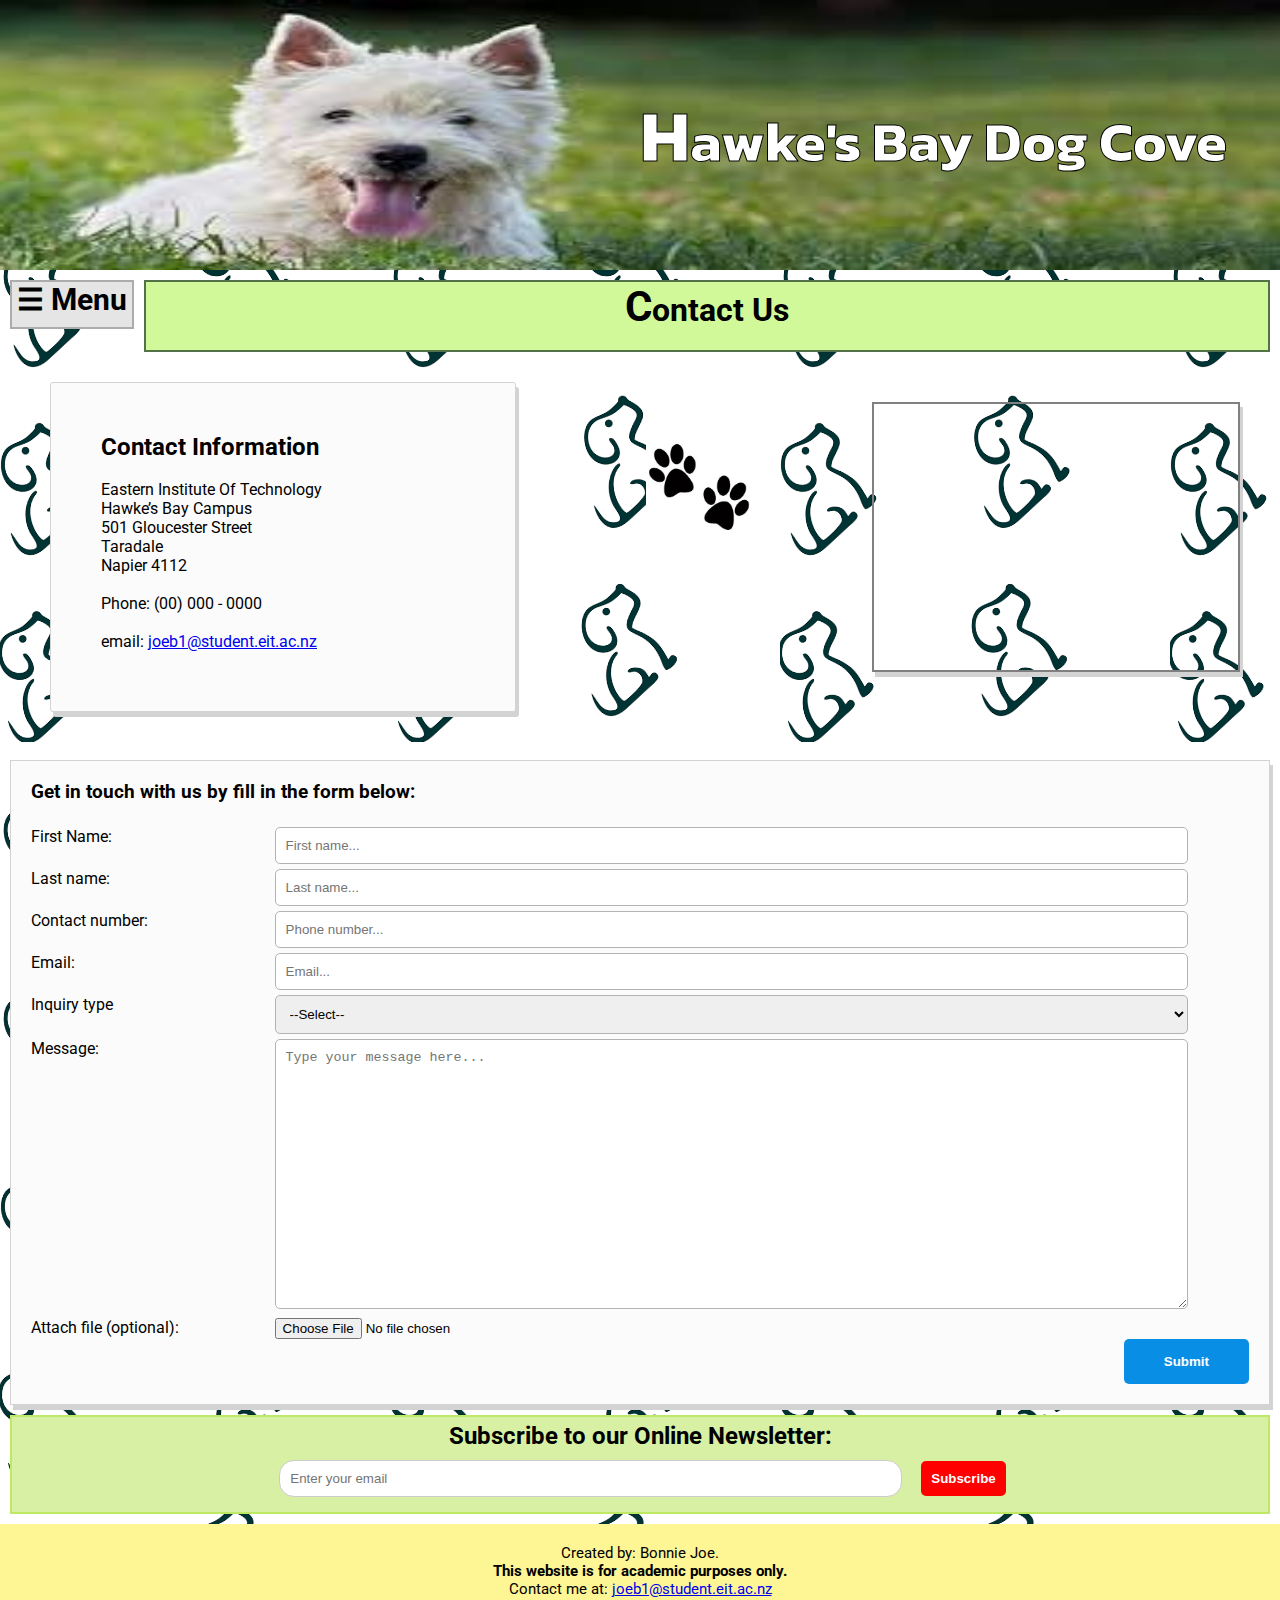
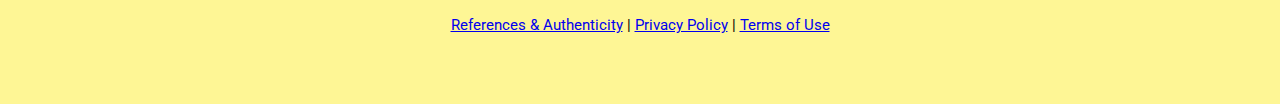
<file: ContactUs.html>
<!Doctype html>
<html>
<!------------------------------HEAD------------------------------------------------>
<head>
	<meta charset="UTF-8">
	<meta name="viewport" content="width=device-width, initial-scale=1.0">
	<title>Contact Us Page</title>
	<link rel="stylesheet" type="text/css" href="css/style.css">
	<link rel="preconnect" href="https://fonts.googleapis.com">
	<link rel="preconnect" href="https://fonts.gstatic.com" crossorigin>
	<link href="https://fonts.googleapis.com/css2?family=Roboto&display=swap" rel="stylesheet">
	<link href="https://fonts.googleapis.com/css2?family=Kanit&family=Roboto&display=swap" rel="stylesheet">
	
</head>
<!------------------------------BODY------------------------------------------------>
<body>
	<!--Header Section-->
	<header>
		<div>
			<h1 class="brand" >Hawke's Bay Dog Cove</h1>
		</div>
	</header>
	
	<!--Navigation Menu Section-->
	<nav>
		<div id="nav" class="overlay">
			<a href="javascript:void(0)" class="close-btn" onclick="closeNav()">&times;</a>
			<div class="overlay-content">
				<ul>
					<li><a href="index.html">Home</a></li>
					<li><a href="News&Events.html">News & Events</a></li>
					<li><a href="LocalSales.html">Sales</a></li>
					<li><a href="Forums.html">Forums</a></li>
					<li><a href="PhotoGallery.html">Photo Gallery</a></li>
					<li><a href="ContactUs.html">Contact Us</a></li>
				</ul>
			</div>
		</div>
	</nav>
	
	<!--Main Section-->
	<main>
		<div>
			<div>
				<span class="menu" onclick="openNav()">&#9776; Menu</span>
			</div>
			<div class="title">
				<h1>Contact Us</h1>
			</div>
		</div>
		<section> <!-- First section: contact information-->
		<div class="contact-container">
			<div class="contact-1">
				<h2>Contact Information</h2>
				<br>
				<p>Eastern Institute Of Technology</p>
				<p>Hawke’s Bay Campus</p>
				<p>501 Gloucester Street</p>
				<p>Taradale</p>
				<p>Napier	4112</p>
				<br>
				<p>Phone: (00) 000 - 0000</p>
				<br>
				<p>email: <a href="mailto:joeb1@student.eit.ac.nz">joeb1@student.eit.ac.nz</a></p>
			</div>
			<div>
				<img src="images/image7.jpg" alt="pawprint image" id="paw-image">
			</div>
		<!--Google map divison-->
			<div class="map">
				<iframe src="https://www.google.com/maps/embed?pb=!1m18!1m12!1m3!1d3076.6086490480034!2d176.83866201492052!3d-39.545881642887906!2m3!1f0!2f0!3f0!3m2!1i1024!2i768!4f13.1!3m3!1m2!1s0x6d69b471d13aadf9%3A0xe8d151884999b74f!2sEIT%20Hawkes%20Bay!5e0!3m2!1sen!2snz!4v1628654761858!5m2!1sen!2snz" 
				width="100%" height="250" style="border:0;"allowfullscreen="" loading="lazy">
				</iframe>
			</div>
		</section>	
		<br>
		<br>
		<section> <!--Second section: fill in form -->
		<div class="fill-in-container">
			<h3>Get in touch with us by fill in the form below:</h3>
			<br>
			<form>
				<div class="row">
					<div class="fill-col-1">
						<label for="fName">First Name:</label>
					</div>
				<div class="fill-col-2">
					<input type="text" name="firstName" id="name" placeholder="First name...">
				</div>
				</div>
				<div class="row">
					<div class="fill-col-1">
						<label for="lName">Last name:</label>
					</div>
				<div class="fill-col-2">
					<input type="text" id="lName" name="lastName" placeholder="Last name...">
				</div>
				</div>
				<div class="row">
					<div class="fill-col-1">
						<label for="phone">Contact number:</label>
					</div>
				<div class="fill-col-2">
					<input type="tel" id="phone" name="phoneNumber" placeholder="Phone number...">
				</div>
				</div>
				<div class="row">
					<div class="fill-col-1">
						<label for="email">Email:</label>
					</div>
				<div class="fill-col-2">
					<input type="email" id="email" name="email" placeholder="Email...">
				</div>
				</div>
				<div class="row">
					<div class="fill-col-1">
						<label for="inquiryType">Inquiry type</label>
					</div>
				<div class="fill-col-2">
					<select id="inquiryType" name="inquiryType">
						<option value="select">--Select--</option>
						<option value="sales/products">Sales/Products</option>
						<option value="forums">Forums</option>
						<option value="images">Images & Copyright</option>
						<option value="business">Business Inquiry</option>
						<option value="report">Report User/Post</option>
						<option value="other">Other...</option>
					</select>
				</div>
				<div class="row">
					<div class="fill-col-1">
						<label for="message">Message:</label>
					</div>
				<div class="fill-col-2">
					<textarea type="text" id="message" name="message" placeholder="Type your message here..."></textarea>
				</div>
				</div>
				<div class="row">
					<div class="fill-col-1">
						<label for="file">Attach file (optional):</label>
					</div>
					<div class="fill-col-2">
						<input type="file" id="file" name="filename">
					</div>
				</div>
				<div class="row">
					<input type="submit" value="Submit" onclick="submitForm()">
				</div>
			</form>
		</section>
	
	
		<section class="green-box">
		<div class="sub-entry"><h2>Subscribe to our Online Newsletter:</h2>
		<form>
			<input type="email" id="email" name="email" placeholder="Enter your email" class="subscription-box">
			<input type="submit" value="Subscribe" id="subscribe" onclick="subscribeMessage()">
		</form>
		</div>
		</section>
	</main>
	
	
	<!--Footer Section-->
	<footer>
		<div>
		Created by: Bonnie Joe.<br>
		<b>This website is for academic purposes only.</b><br>
		Contact me at:
			<a href="mailto:joeb1@student.eit.ac.nz">joeb1@student.eit.ac.nz</a>
			<br>
			<br>
		<a href="references.html">References &  Authenticity</a> |
		<a href="Privacy-policy.html">Privacy Policy</a> |
		<a href="TermsOfUse.html">Terms of Use</a>
		<div>
	</footer>

	<script src="javascript/javascript.js"></script>
	
</body>
</html>
</file>
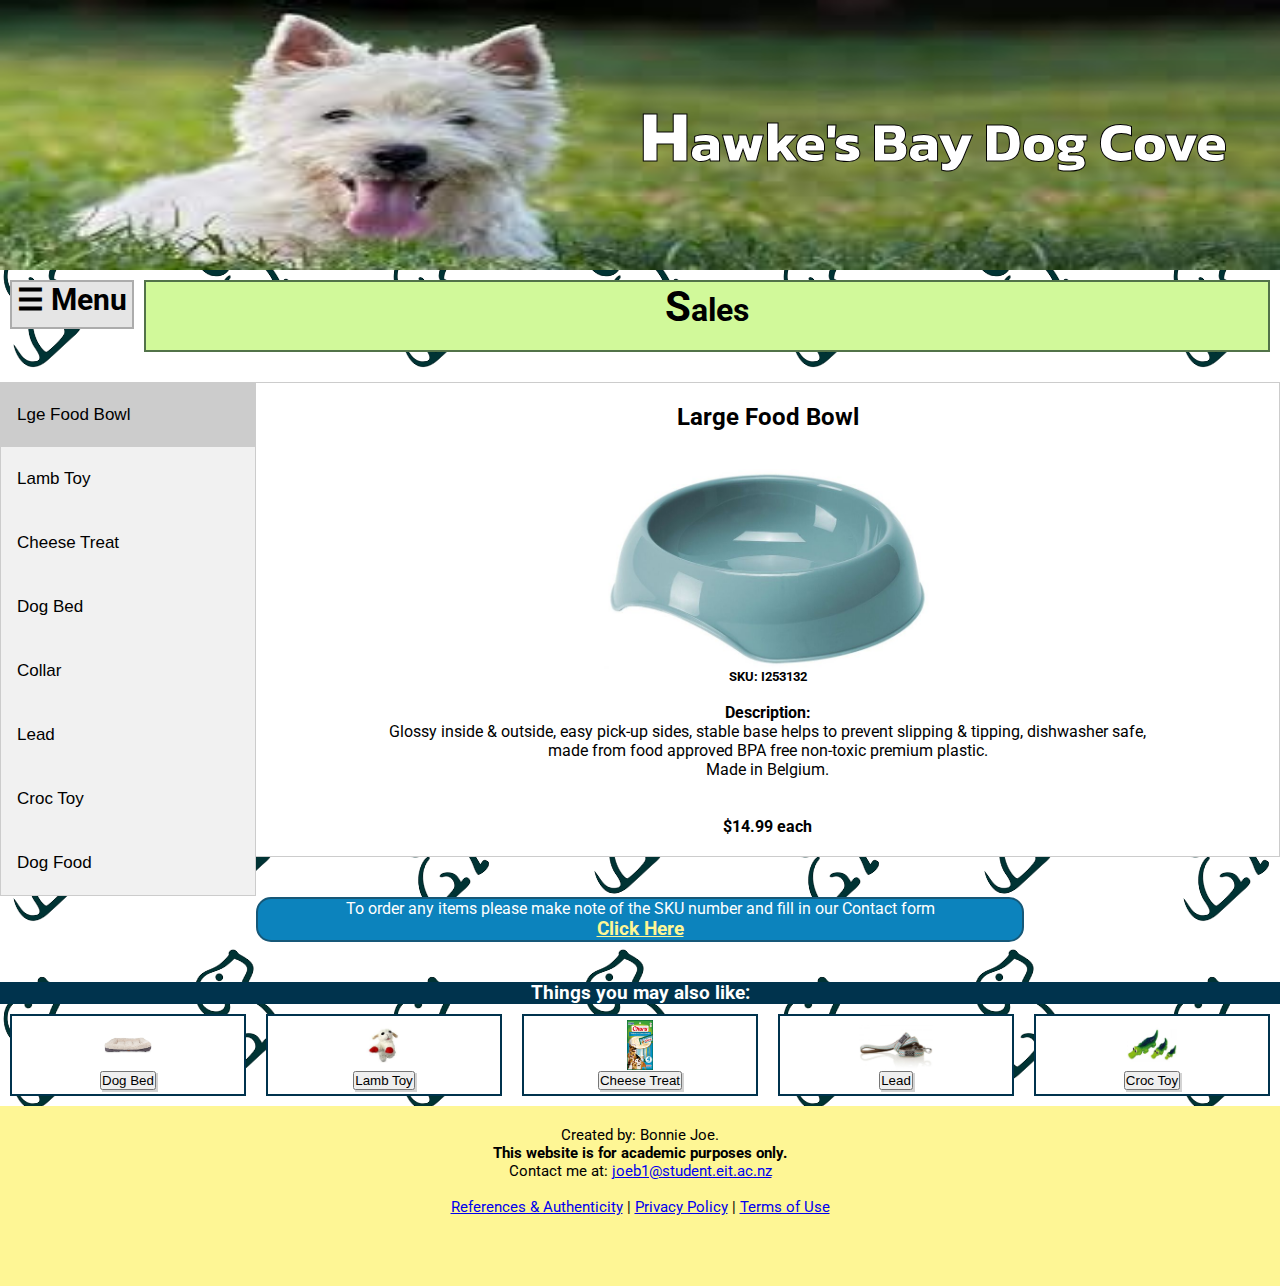
<file: LocalSales.html>
<!Doctype html>
<html>
<!------------------------------HEAD------------------------------------------------>
<head>
	<meta charset="UTF-8">
	<meta name="viewport" content="width=device-width, initial-scale=1.0">
	<title>Sales Page</title>
	<link rel="stylesheet" type="text/css" href="css/style.css">
	<link rel="preconnect" href="https://fonts.googleapis.com">
	<link rel="preconnect" href="https://fonts.gstatic.com" crossorigin>
	<link href="https://fonts.googleapis.com/css2?family=Roboto&display=swap" rel="stylesheet">
	<link href="https://fonts.googleapis.com/css2?family=Kanit&family=Roboto&display=swap" rel="stylesheet">
	
</head>
<!------------------------------BODY------------------------------------------------>
<body>
	<!--Header Section-->
	<header>
		<div>
			<h1 class="brand">Hawke's Bay Dog Cove</h1>
		</div>
	</header>
	
	<!--Navigation Menu Section-->
	<nav>
		<div id="nav" class="overlay">
			<a href="javascript:void(0)" class="close-btn" onclick="closeNav()">&times;</a>
			<div class="overlay-content">
				<ul>
					<li><a href="index.html">Home</a></li>
					<li><a href="News&Events.html">News & Events</a></li>
					<li><a href="LocalSales.html">Sales</a></li>
					<li><a href="Forums.html">Forums</a></li>
					<li><a href="PhotoGallery.html">Photo Gallery</a></li>
					<li><a href="ContactUs.html">Contact Us</a></li>
				</ul>
			</div>
		</div>
	</nav>
	
	<!--Main Section-->
	<main>
		<section>
			<span class="menu" onclick="openNav()">&#9776; Menu</span>
			<div class="title">
				<h1>Sales</h1>
			</div>	
		</section>
		
		<section>
			<div class="tab">
				<button class="tablinks active" onclick="openForum(event, 'Forum1')">Lge Food Bowl</button>
				<button class="tablinks" onclick="openForum(event, 'Forum2')">Lamb Toy</button>
				<button class="tablinks" onclick="openForum(event, 'Forum3')">Cheese Treat</button>
				<button class="tablinks" onclick="openForum(event, 'Forum4')">Dog Bed</button>
				<button class="tablinks" onclick="openForum(event, 'Forum5')">Collar</button>
				<button class="tablinks" onclick="openForum(event, 'Forum6')">Lead</button>
				<button class="tablinks" onclick="openForum(event, 'Forum7')">Croc Toy</button>
				<button class="tablinks" onclick="openForum(event, 'Forum8')">Dog Food</button>
			</div>
			
			<div id="Forum1" class="tabcontent">
			<div class="sales-container">
				<h2>Large Food Bowl</h2>
				<br><br>
				<img src="images/sales-image1.jpg" class="sales-img" alt="lgeFoodBowl">
				<p><h5>SKU: I253132</h5></p><br>
				<p><b>Description:</b><br>
				Glossy inside & outside, easy pick-up sides, stable base helps to prevent slipping & tipping, dishwasher safe, <br>
				made from food approved BPA free non-toxic premium plastic. <br>
				Made in Belgium.</p>
				<br><br>
				<h4>$14.99 each</h4>
			</div>
			</div>
			
			<div id="Forum2" class="tabcontent" style="display: none;">
			<div class="sales-container">
				<h2>Cute Lamb Toy</h2>
				<br><br>
				<img src="images/sales-image2.jpg" class="sales-img" alt="LambToy">
				<p><h5>SKU: I249000</h5></p><br>
				<p><b>Description:</b><br>
				Enjoy a chew or just snuggle up with your plush lamb chop.</p>
				<br><br>
				<h4>$19.99 each</h4>
			</div>
			</div>
			
			<div id="Forum3" class="tabcontent" style="display: none;">
			<div class="sales-container">
				<h2>Delicious Cheese Treat 4 Pack</h2>
				<br><br>
				<img src="images/sales-image3.jpg" class="sales-img" alt="CheeseTreat">
				<p><h5>SKU: I255457</h5></p><br>
				<p><b>Description:</b><br>
				These delicious creamy treats for dogs are high in moisture and made with farm-raised chicken and all-natural ingredients.</p>
				<br><br>
				<h4>$6.99 a pack</h4>
			</div>
			</div>
			
			<div id="Forum4" class="tabcontent" style="display: none;">
			<div class="sales-container">
				<h2>Medium Dog Bed</h2>
				<br><br>
				<img src="images/sales-image4.jpg" class="sales-img" alt="DogBed">
				<p><h5>SKU: I256529</h5></p><br>
				<p><b>Description:</b><br>
				This super comfort orthopaedic bed has deep, relaxing grooves and dense memory foam</p>
				<br><br>
				<h4>$145.99 each</h4>
			</div>
			</div>
			
			<div id="Forum5" class="tabcontent" style="display: none;">
			<div class="sales-container">
				<h2>Collar</h2>
				<br><br>
				<img src="images/sales-image5.jpg" class="sales-img" alt="Collar">
				<p><h5>SKU: I248383</h5></p><br>
				<p><b>Description:</b><br>
				Our dog collars are made with premium nylon webbing, solid stainless<br>
				steel D-rings and our trademarked buckle bone side release buckle.</p>
				<br><br>
				<h4>$24.99 each</h4>
			</div>
			</div>
			
			<div id="Forum6" class="tabcontent" style="display: none;">
			<div class="sales-container">
				<h2>Lead</h2>
				<br><br>
				<img src="images/sales-image6.jpg" class="sales-img" alt="Lead">
				<p><h5>SKU: I170001</h5></p><br>
				<p><b>Description:</b><br>
				Designed for comfort and practicality but finished in high street style.</p>
				<br><br>
				<h4>$34.99 each</h4>
			</div>
			</div>
			
			<div id="Forum7" class="tabcontent" style="display: none;">
			<div class="sales-container">
				<h2>Crocodile Toy</h2>
				<br><br>
				<img src="images/sales-image7.jpg" class="sales-img" alt="CrocToy">
				<p><h5>SKU: I248993</h5></p><br>
				<p><b>Description:</b><br>
				These funny latex crocdile dog toys are made of durable latex.</p>
				<br><br>
				<h4>$10.99 a pack</h4>
			</div>
			</div>
			
			<div id="Forum8" class="tabcontent" style="display: none;">
			<div class="sales-container">
				<h2>Dry Dog Food 2.5kg</h2>
				<br><br>
				<img src="images/sales-image8.jpg" class="sales-img" alt="DogFood">
				<p><h5>SKU: I254942</h5></p><br>
				<p><b>Description:</b><br>
				Provide your dog with a complete, balanced, and nutritional diet with Ivory Coat Lamb & Brown Rice<br>
				Adult Dry Dog Food. Protein-rich Australian lamb is the key ingredient, which helps to support healthy bones and appetite.</p>
				<br><br>
				<h4>$25.99 per bag</h4>
			</div>
			</div>
		</section>
	
		<section>
			<div class="contact-us-button">
				<p>To order any items please make note of the SKU number and fill in our Contact form</P>
			<h3><a href="ContactUS.html">Click Here</a></h3>
			</div>
		</section>
		
		<section>
			<div>
			<h3 class="slide-text">Things you may also like:</h3>
			<div class="gallery-container">
				<div div class="sales-gallery">
					<img src="images/sales-image4.jpg" alt="DogBed">
					<button class="tablinks" onclick="openForum(event, 'Forum4')">Dog Bed</button>
				</div>
				<div div class="sales-gallery">
					<img src="images/sales-image2.jpg" alt="LambToy">
					<button class="tablinks" onclick="openForum(event, 'Forum2')">Lamb Toy</button>
				</div>
				<div div class="sales-gallery">
					<img src="images/sales-image3.jpg" alt="CheeseTreat">
					<button class="tablinks" onclick="openForum(event, 'Forum3')">Cheese Treat</button>
				</div>
				<div div class="sales-gallery">
					<img src="images/sales-image6.jpg" alt="Lead">
					<button class="tablinks" onclick="openForum(event, 'Forum6')">Lead</button>
				</div>
				<div div class="sales-gallery">
					<img src="images/sales-image7.jpg" alt="CrocToy">
					<button class="tablinks" onclick="openForum(event, 'Forum7')">Croc Toy</button>
				</div>
			</div>
			</div>
		</section>
	</main>
	
	
	<!--Footer Section-->
	<footer>
		<div>
		Created by: Bonnie Joe.<br>
		<b>This website is for academic purposes only.</b><br>
		Contact me at:
			<a href="mailto:joeb1@student.eit.ac.nz">joeb1@student.eit.ac.nz</a>
			<br>
			<br>
		<a href="references.html">References &  Authenticity</a> |
		<a href="Privacy-policy.html">Privacy Policy</a> |
		<a href="TermsOfUse.html">Terms of Use</a>
		</div>
	</footer>
	
	<script src="javascript/javascript.js"></script>
	
</body>
</html>
</file>
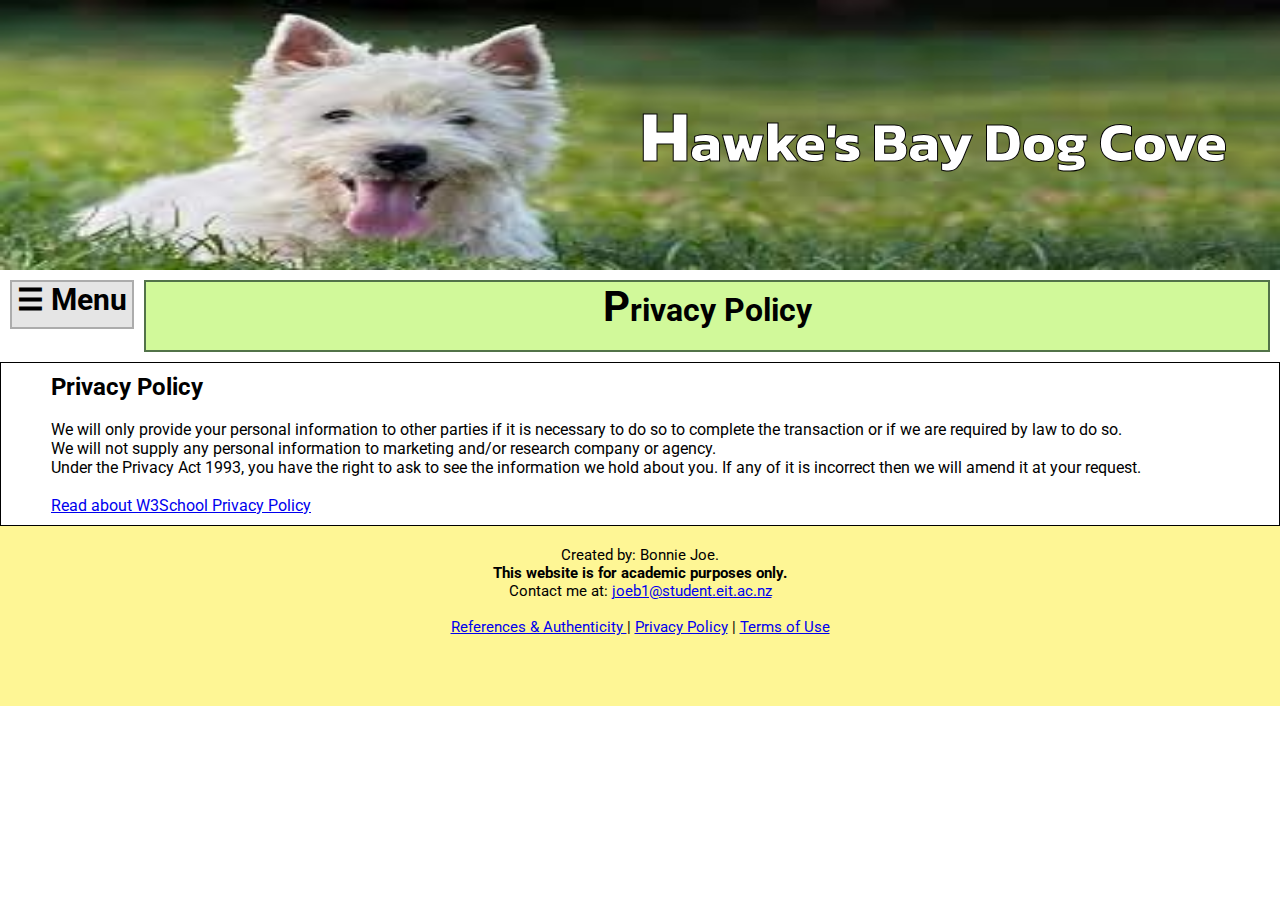
<file: Privacy-policy.html>
<!Doctype html>
<html>
<!------------------------------HEAD------------------------------------------------>
<head>
	<meta charset="UTF-8">
	<meta name="viewport" content="width=device-width, initial-scale=1.0">
	<title>Privacy Policy</title>
	<link rel="stylesheet" type="text/css" href="css/style.css">
	<link rel="preconnect" href="https://fonts.googleapis.com">
	<link rel="preconnect" href="https://fonts.gstatic.com" crossorigin>
	<link href="https://fonts.googleapis.com/css2?family=Roboto&display=swap" rel="stylesheet">
	<link href="https://fonts.googleapis.com/css2?family=Kanit&family=Roboto&display=swap" rel="stylesheet">
	
</head>
<!------------------------------BODY------------------------------------------------>
<body id="reference">
	<!--Header Section-->
	<header>
		<div>
			<h1 class="brand">Hawke's Bay Dog Cove</h1>
		</div>
	</header>
	
	<!--Navigation Menu Section-->
	<nav>
		<div id="nav" class="overlay">
			<a href="javascript:void(0)" class="close-btn" onclick="closeNav()">&times;</a>
			<div class="overlay-content">
				<ul>
					<li><a href="index.html">Home</a></li>
					<li><a href="News&Events.html">News & Events</a></li>
					<li><a href="LocalSales.html">Sales</a></li>
					<li><a href="Forums.html">Forums</a></li>
					<li><a href="PhotoGallery.html">Photo Gallery</a></li>
					<li><a href="ContactUs.html" class="active">Contact Us</a></li>
				</ul>
			</div>
		</div>
	</nav>
	
	<!--Main Section-->
	<main>
		<section>
			<span class="menu" onclick="openNav()">&#9776; Menu</span>
			<div class="title">
				<h1>Privacy Policy</h1>
			</div>	
		</section>
		
		<section class="reference-container">
		<div class="ref">
			<h2>Privacy Policy</h2><br>
				We will only provide your personal information to other parties if it is necessary to do so to complete the transaction or if we are required by law to do so. <br>
				We will not supply any personal information to marketing and/or research company or agency.<br>
				Under the Privacy Act 1993, you have the right to ask to see the information we hold about you. If any of it is incorrect then we will amend it at your request.
			<br><br>
			<a href="https://www.w3schools.com/about/about_privacy.asp">Read about W3School Privacy Policy</a>
		</div>
		</section>
	</main>
	
	
	<!--Footer Section-->
	<footer>
		<div>
		Created by: Bonnie Joe.<br>
		<b>This website is for academic purposes only.</b><br>
		Contact me at:
			<a href="mailto:joeb1@student.eit.ac.nz">joeb1@student.eit.ac.nz</a>
			<br>
			<br>
		<a href="references.html">References &  Authenticity </a> |
		<a href="Privacy-policy.html">Privacy Policy</a> |
		<a href="TermsOfUse.html">Terms of Use</a>
		<div>
	</footer>
	
	<script src="javascript/javascript.js"></script>
	
</body>
</html>
</file>
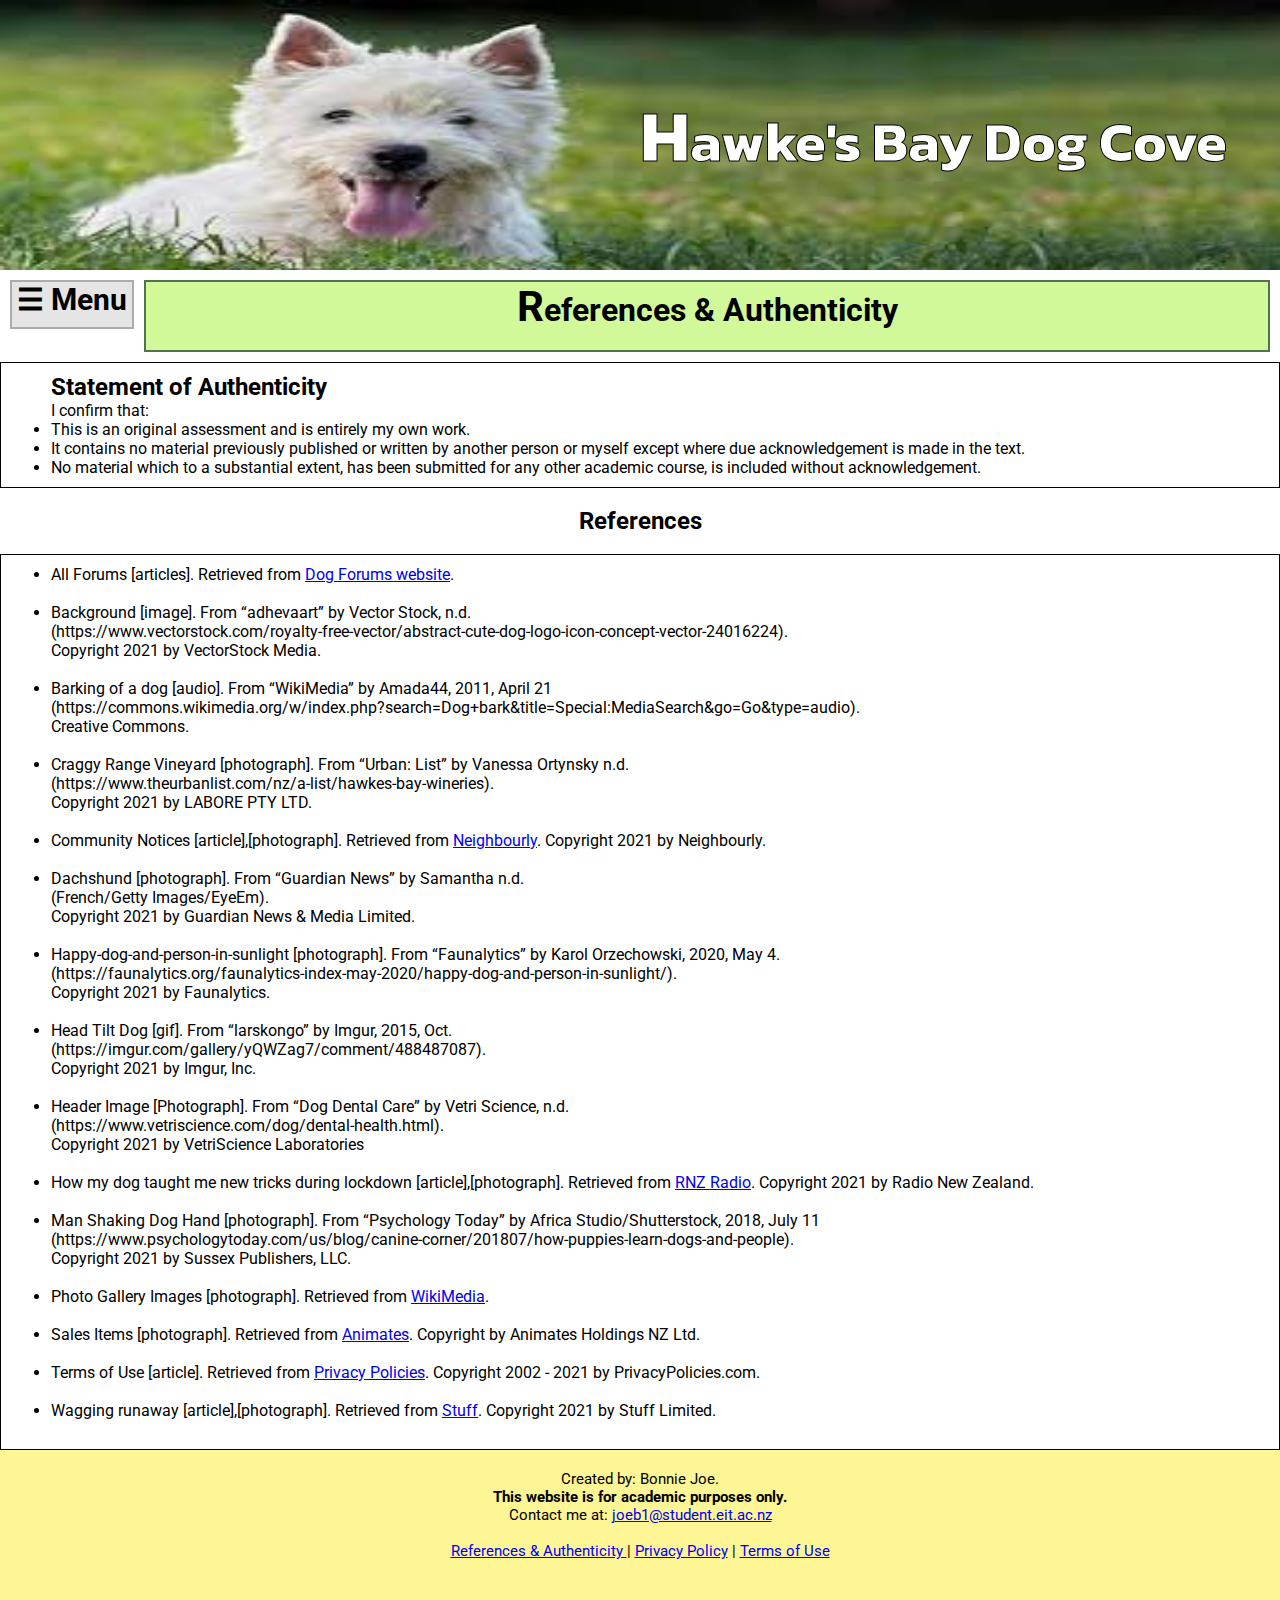
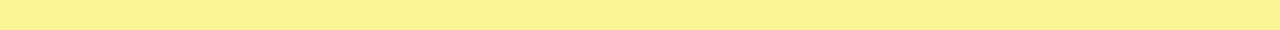
<file: references.html>
<!Doctype html>
<html>
<!------------------------------HEAD------------------------------------------------>
<head>
	<meta charset="UTF-8">
	<meta name="viewport" content="width=device-width, initial-scale=1.0">
	<title>References</title>
	<link rel="stylesheet" type="text/css" href="css/style.css">
	<link rel="preconnect" href="https://fonts.googleapis.com">
	<link rel="preconnect" href="https://fonts.gstatic.com" crossorigin>
	<link href="https://fonts.googleapis.com/css2?family=Roboto&display=swap" rel="stylesheet">
	<link href="https://fonts.googleapis.com/css2?family=Kanit&family=Roboto&display=swap" rel="stylesheet">
	
</head>
<!------------------------------BODY------------------------------------------------>
<body id="reference">
	<!--Header Section-->
	<header>
		<div>
			<h1 class="brand" >Hawke's Bay Dog Cove<h1>
		</div>
	</header>
	
	<!--Navigation Menu Section-->
	<nav>
		<div id="nav" class="overlay">
			<a href="javascript:void(0)" class="close-btn" onclick="closeNav()">&times;</a>
			<div class="overlay-content">
				<ul>
					<li><a href="index.html">Home</a></li>
					<li><a href="News&Events.html">News & Events</a></li>
					<li><a href="LocalSales.html">Sales</a></li>
					<li><a href="Forums.html">Forums</a></li>
					<li><a href="PhotoGallery.html">Photo Gallery</a></li>
					<li><a href="ContactUs.html" class="active">Contact Us</a></li>
				</ul>
			</div>
		</div>
	</nav>
	
	<!--Main Section-->
	<main>
		<div>
			<div>
				<span class="menu" onclick="openNav()">&#9776; Menu</span>
			</div>
			<div class="title">
				<h1>References & Authenticity</h1>
			</div>
		</div>
		
		<section class="reference-container">
			<div class="ref">
				<h2>Statement of Authenticity</h2>
				I confirm that:
				<ul>
					<li>This is an original assessment and is entirely my own work.</li>
					<li>It contains no material previously published or written by another person or myself except where due acknowledgement is made in the text.</li>
					<li>No material which to a substantial extent, has been submitted for any other academic course, is included without acknowledgement.</li>
				</ul>	
			</div>
		</section>
		
		<section>
		<br>
			<h2 style="text-align: center;">References</h2>
		<br>
			
			<div class="reference-container">
				<div class="ref">
					<ul>
						<li>
							All Forums [articles]. Retrieved from <a href="https://www.dogforums.com/forums/">Dog Forums website</a>.</p>
						</li>
						<br>

						<li>
							Background [image]. From “adhevaart” by Vector Stock, n.d.<br>
							(https://www.vectorstock.com/royalty-free-vector/abstract-cute-dog-logo-icon-concept-vector-24016224). <br>
							Copyright 2021 by VectorStock Media.
						</li>	
						<br>
						<li>
							Barking of a dog [audio]. From “WikiMedia” by Amada44, 2011, April 21 <br>
							(https://commons.wikimedia.org/w/index.php?search=Dog+bark&title=Special:MediaSearch&go=Go&type=audio). <br>
							Creative Commons.
						</li>
						<br>
						<li>
							Craggy Range Vineyard [photograph]. From “Urban: List” by Vanessa Ortynsky n.d. <br>
							(https://www.theurbanlist.com/nz/a-list/hawkes-bay-wineries). <br>
							Copyright 2021 by LABORE PTY LTD.
						</li>
						<br>
						<li>
							Community Notices [article],[photograph]. Retrieved from <a href="https://www.neighbourly.co.nz/public/napier/taradale">Neighbourly</a>. Copyright 2021 by Neighbourly.</p>
						</li>
						<br>
						<li>
							Dachshund [photograph]. From “Guardian News” by Samantha n.d. <br>
							(French/Getty Images/EyeEm). <br>
							Copyright 2021 by Guardian News & Media Limited.
						</li>
						<br>
						<li>
							Happy-dog-and-person-in-sunlight [photograph]. From “Faunalytics” by Karol Orzechowski, 2020, May 4.<br>
							(https://faunalytics.org/faunalytics-index-may-2020/happy-dog-and-person-in-sunlight/). <br>
							Copyright 2021 by Faunalytics.
						</li>
						<br>
						<li>
							Head Tilt Dog [gif]. From “larskongo” by Imgur, 2015, Oct.<br>
							(https://imgur.com/gallery/yQWZag7/comment/488487087). <br>
							Copyright 2021 by Imgur, Inc.
						</li>
						<br>
						<li>
							Header Image [Photograph]. From “Dog Dental Care” by Vetri Science, n.d.<br>
							(https://www.vetriscience.com/dog/dental-health.html). <br>
							Copyright 2021 by VetriScience Laboratories
						</li>
						<br>
						<li>
							How my dog taught me new tricks during lockdown [article],[photograph]. Retrieved from <a href="https://www.rnz.co.nz/news/national/450987/how-my-dog-taught-me-new-tricks-during-lockdown">RNZ Radio</a>. Copyright 2021 by Radio New Zealand.</p>
						</li>
						<br>
						<li>
							Man Shaking Dog Hand [photograph]. From “Psychology Today” by Africa Studio/Shutterstock, 2018, July 11 <br>
							(https://www.psychologytoday.com/us/blog/canine-corner/201807/how-puppies-learn-dogs-and-people). <br>
							Copyright 2021 by Sussex Publishers, LLC.
						</li>
						<br>
						<li>
							Photo Gallery Images [photograph]. Retrieved from <a href="https://commons.wikimedia.org/wiki/Main_Page">WikiMedia</a>.</p>
						</li>
						<br>
						<li>
							Sales Items [photograph]. Retrieved from <a href="https://www.animates.co.nz/dog">Animates</a>. Copyright by Animates Holdings NZ Ltd.</p>
						</li>
						<br>
						<li>
							Terms of Use [article]. Retrieved from <a href="https://www.privacypolicies.com/generic/">Privacy Policies</a>. Copyright 2002 - 2021 by PrivacyPolicies.com.</p>
						</li>
						<br>
						<li>
							Wagging runaway [article],[photograph]. Retrieved from <a href="https://www.stuff.co.nz/">Stuff</a>. Copyright 2021 by Stuff Limited.</p>
						</li>
						<br>
				</div>
				
			</div>
		</section>
	</main>
	
	<!--Footer Section-->
	<footer>
		<div>
		Created by: Bonnie Joe.<br>
		<b>This website is for academic purposes only.</b><br>
		Contact me at:
			<a href="mailto:joeb1@student.eit.ac.nz">joeb1@student.eit.ac.nz</a>
			<br>
			<br>
		<a href="references.html">References &  Authenticity </a> |
		<a href="Privacy-policy.html">Privacy Policy</a> |
		<a href="TermsOfUse.html">Terms of Use</a>
		<div>
	</footer>
	
	<!--Link the external javascript file to third html-->
	<script src="javascript/javascript.js"></script>
</body>
</html>
</file>
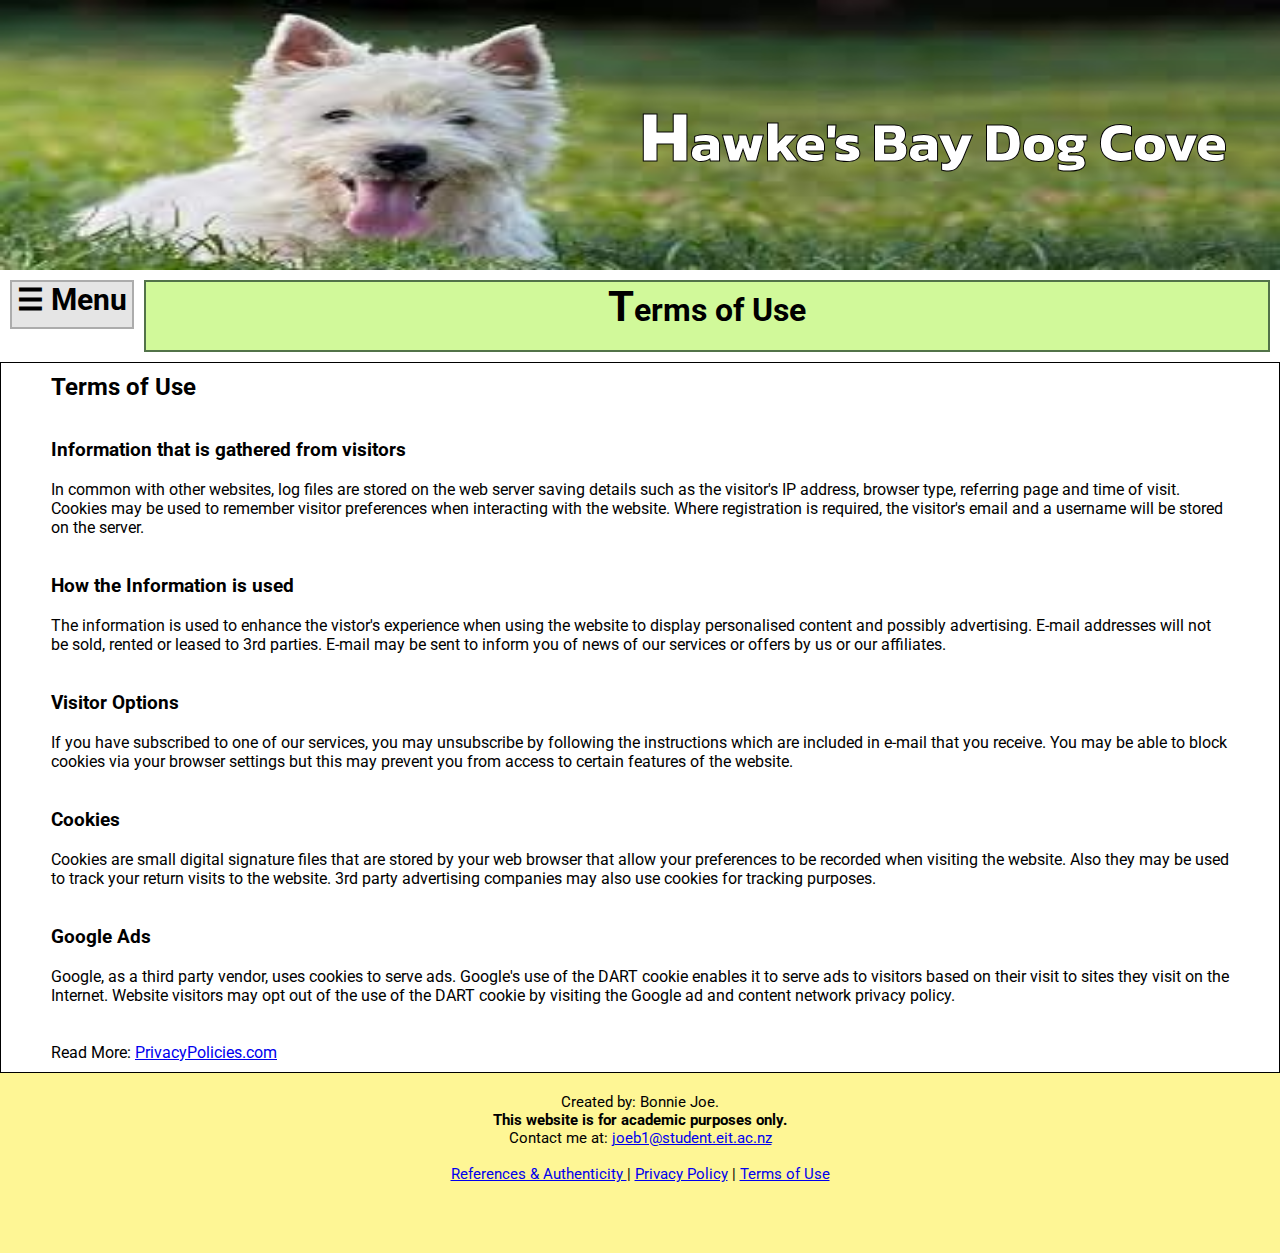
<file: TermsOfUse.html>
<!Doctype html>
<html>
<!------------------------------HEAD------------------------------------------------>
<head>
	<meta charset="UTF-8">
	<meta name="viewport" content="width=device-width, initial-scale=1.0">
	<title>Terms of Use</title>
	<link rel="stylesheet" type="text/css" href="css/style.css">
	<link rel="preconnect" href="https://fonts.googleapis.com">
	<link rel="preconnect" href="https://fonts.gstatic.com" crossorigin>
	<link href="https://fonts.googleapis.com/css2?family=Roboto&display=swap" rel="stylesheet">
	<link href="https://fonts.googleapis.com/css2?family=Kanit&family=Roboto&display=swap" rel="stylesheet">
	
</head>
<!------------------------------BODY------------------------------------------------>
<body id="reference">
	<!--Header Section-->
	<header>
		<div>
			<h1 class="brand">Hawke's Bay Dog Cove</h1>
		</div>
	</header>
	
	<!--Navigation Menu Section-->
	<nav>
		<div id="nav" class="overlay">
			<a href="javascript:void(0)" class="close-btn" onclick="closeNav()">&times;</a>
			<div class="overlay-content">
				<ul>
					<li><a href="index.html">Home</a></li>
					<li><a href="News&Events.html">News & Events</a></li>
					<li><a href="LocalSales.html">Sales</a></li>
					<li><a href="Forums.html">Forums</a></li>
					<li><a href="PhotoGallery.html">Photo Gallery</a></li>
					<li><a href="ContactUs.html" class="active">Contact Us</a></li>
				</ul>
			</div>
		</div>
	</nav>
	
	<!--Main Section-->
	<main>
		<section>
			<span class="menu" onclick="openNav()">&#9776; Menu</span>
			<div class="title">
				<h1>Terms of Use</h1>
			</div>	
		</section>
		
		<section class="reference-container">
		<div class="ref">
			<h2>Terms of Use</h2><br><br>
			<p>
			<h3>Information that is gathered from visitors</h3><br>
				In common with other websites, log files are stored on the web server saving details such as the visitor's IP address, browser type, referring page and time of visit.

				Cookies may be used to remember visitor preferences when interacting with the website.

				Where registration is required, the visitor's email and a username will be stored on the server.<br><br><br>

			<h3>How the Information is used</h3><br>
				The information is used to enhance the vistor's experience when using the website to display personalised content and possibly advertising.

				E-mail addresses will not be sold, rented or leased to 3rd parties.

				E-mail may be sent to inform you of news of our services or offers by us or our affiliates.<br><br><br>

			<h3>Visitor Options</h3><br>
				If you have subscribed to one of our services, you may unsubscribe by following the instructions which are included in e-mail that you receive.

				You may be able to block cookies via your browser settings but this may prevent you from access to certain features of the website.<br><br><br>

			<h3>Cookies</h3><br>
				Cookies are small digital signature files that are stored by your web browser that allow your preferences to be recorded when visiting the website. Also they may be used to track your return visits to the website.

				3rd party advertising companies may also use cookies for tracking purposes.<br><br><br>

			<h3>Google Ads</h3><br>
				Google, as a third party vendor, uses cookies to serve ads.

				Google's use of the DART cookie enables it to serve ads to visitors based on their visit to sites they visit on the Internet.

				Website visitors may opt out of the use of the DART cookie by visiting the Google ad and content network privacy policy.</p><br><br>
				
				<p>Read More: <a href="https://www.privacypolicies.com/generic/">PrivacyPolicies.com</a>
		</div>
		</section>
	</main>
	
	
	<!--Footer Section-->
	<footer>
		<div>
		Created by: Bonnie Joe.<br>
		<b>This website is for academic purposes only.</b><br>
		Contact me at:
			<a href="mailto:joeb1@student.eit.ac.nz">joeb1@student.eit.ac.nz</a>
			<br>
			<br>
		<a href="references.html">References &  Authenticity </a> |
		<a href="Privacy-policy.html">Privacy Policy</a> |
		<a href="TermsOfUse.html">Terms of Use</a>
		<div>
	</footer>
	
	<script src="javascript/javascript.js"></script>
	
</body>
</html>
</file>
<file: css/style.css>
/*CSS for HB Dog Cove Website*/

* {
	margin: 0;
	padding: 0;
	box-sizing: border-box;
}

header {
	min-height: 30vh;
	background-image: url('../images/header_image.jpg');
	background-size: 100% 100%;
	display: flex;
	align-items: center;
	justify-content: center;
	position: relative;
}

body {
	width: 100%;
	font-family: "Roboto", sans-serif;
	background-image: url('../images/logo.png');
}

footer {
	font-size: 15px;
	min-height: 20vh;
	background-color: #FEF695;
	padding: 20px;
	display: block;
	text-align: center;
	color: black;
}


input[type=text], [type=tel], [type=email], select, textarea {
	width: 100%;
	padding: 10px;
	border: 1px #B3B3B3 solid;
	border-radius: 5px;
	resize: vertical;
}

label {
	padding: 10px 10px 10px 10px 0;
	display: inline-block;
}

input[type=submit] {
	background-color: #098EE6;
	color: white;
	font-weight: bold;
	padding: 15px 40px;
	border: none;
	border-radius: 5px;
	cursor: pointer;
	float: right;
}

input[type=submit]:hover {
	background-color: #0C72B5;
}

textarea {
	height: 30vh;
}

h1::first-letter {
	font-size: 130%;
	font-weight: bold;
}

aside {
	float: right;
	width: 25%;
	padding: 0 10px;
	margin: 10px 0 30px;
	border-left: 3px solid #01324d;
	clear: none;
}

table {
	border-collapse: collapse;
	width: 100%;
}

th {
	border: 1px solid #dddddd;
	text-align: left;
	padding: 8px;
}

th p {
	font-weight: normal;
	font-size: 14px;
}

tr:nth-child(odd) {
	background-color: white;
}

tr:nth-child(even) {
	background-color: #eee;
}


/***********/

.brand {
	color:#FFFFFF;
	font-family: 'Kanit', sans-serif;
	font-size: 350%;
	position: absolute;
	top: 50%;
	transform: translate(0, -50%);
	-webkit-text-stroke: 1px black;
    -webkit-text-fill-color: white;
}

.overlay {
	height: 100%;
	width: 0;
	position: fixed;
	z-index: 1;
	top: 0;
	left: 0;
	background-color: rgb(0,0,0);
	background-color: rgba(0,0,0, 0.9);
	overflow-x: hidden;
	transition: 0.5s;
}

.overlay-content {
	position: relative;
	top: 25%;
	width: 100%;
	text-align: center;
	margin-top: 30px;
}

.overlay a {
	padding: 8px;
	text-decoration: none;
	font-size: 36px;
	color: #818181;
	display: block;
	transition: 0.3s;
}

.overlay a:hover, .overlay a:focus {
	color: #f1f1f1;
}

.overlay .close-btn {
	position: absolute;
	top: 20px;
	right: 45px;
	font-size: 60px;
}

.menu {
	margin: 0 10px 0 10px;
	padding: 0 5px 10px 5px;
	justify-content: center;
	font-size: 30px;
	font-weight: bold;
	cursor: pointer;
	float: left;
	background-color: #E5E5E5;
	border: 2px #ACACAC solid;
}

.tab {
	float: left;
	border: 1px solid #ccc;
	background-color: #f1f1f1;
	width: 20%;
	height: auto;
	margin: 20px 0 40px;
}

.tab button {
	display: block;
	background-color: inherit;
	color: black;
	padding: 22px 16px;
	width: 100%;
	border: none;
	outline: none;
	text-align: left;
	cursor: pointer;
	transition: 0.3s;
	font-size: 17px;
}

.tab button:hover {
	background-color: #ddd;
}

.tab button.active {
	background-color: #ccc;
}

.tabcontent {
	float: left;
	padding: 0px 12px;
	margin: 20px 0 40px;
	border: 1px solid #ccc;
	width: 80%;
	border-left: none;
	height: auto;
	background: #fff;
}

.title {
	display: flex;
	background-color: #D1F99A;
	min-height: 8vh;
	margin: 10px 10px;
	justify-content: center;
	border: 2px #527349 solid;
}

.contact-container {
	display: flex;
	flex-direction: row;
}
 

.contact-1 {
	display: block;
	flex: 2;  
    margin: 20px 50px 0;
	padding: 50px;
	background-color: #FBFBFB;
	border-radius: 3px;
	border: 1px lightgray solid;
	box-shadow: 3px 5px lightgray;
}

.contact-1 h2 p {
	text-align: center;
	vertical-align: center;
}

.slide-container {
	margin: 50px;
	display: block;
	text-align: center;
}

.slide-text {
	display: block;
	background-color: #00334d;
	text-align: center;
	color: white;
}

.home-container {
	display: flex;
	flex-direction: row;
	width: 100%;
	margin: 20px 0 50px 0;
	padding: 50px 0 88px 0;
}

.home-small {
	display: flex;
	flex: 1;  
    margin: 20px 50px 0;
	padding: 10px;
	border-radius: 3px;
}

.home-small-internal {
	display: inline-block;
	border-radius: 2px;
	border: 5px solid #01324d;
	margin: 0 20px;
	text-align: center;
}

.home-large {
	display: flex;
	flex: 2;
	flex-direction: column;
	margin: 20px;
	text-align: center;
	color: white;
	font-size: 20px;
	background: #00334d;
	margin-top: auto;
	margin-bottom: auto;
	border: 5px solid #01324d;
	padding: 20px;
	border-radius: 3px;
}

.home-video {
	display: flex;
	flex: 2;
	padding: 0 50px;
}

.map {
	display: block;
	flex: 2;
	min-height: 30vh;
	margin: 40px;
	border: 2px gray solid;
	box-shadow: 3px 5px lightgray;
}


.fill-in-container {
	margin: 10px;
	background-color: #FBFBFB;
	padding: 20px;
	border: 1px lightgray solid;
	box-shadow: 3px 5px lightgray;
}

.fill-col-1 {
	float: left;
	width: 20%;
	margin-top: 5px;
}

.fill-col-2 {
	float: left;
	width: 75%;
	margin-top: 5px;
}

.row:after {
	content: "";
	display: table;
	clear: both;
}

.green-box {
	min-height: 10vh;
	background-color: #D7F0A3;
	border: 2px #BEE964 solid;
	padding: 5px;
	margin: 10px 10px;
}

.sub-entry {
	text-align: center;
}

.subscription-box {
	width: 50%;
	padding:10px;
	margin: 10px 10px;
	border-radius: 15px;
	border: 1.5px solid #ccc;
	display: inline-block;
}

.sales-container {
	display: flex;
	flex-direction: column;
	align-items: center;
	text-align: center;
	padding: 20px;
}

.sales-img {
	display: flex;
	height: 200px;
}


.sales-gallery {
	display: block;
	width: calc(100%/5);
	text-align: center;
	border: 2px solid #00334d;
	background: white;
	padding: 4px;
	margin: 10px;
}

.sales-gallery  img {
	display: block;
	margin-left: auto;
	margin-right: auto;
	height: 50px;
	width: auto;
}

.sales-gallery button {
	cursor: pointer;
	box-shadow: 2px 2px lightgray;
}

.reference-container {
	display: flex;
	flex-direction: column;
}

.ref {
	flex: 1;
	padding: 10px 50px 10px;
	border: 1px black solid;
}

.contact-us-button {
	display: flex;
	flex-direction: column;
	margin: 40px;
	align-items: center;
	text-align: center;
	background: #0C83BD;
	border: #165878 2px solid;
	width: 60%;
	color: #ffffff;
	border-radius: 15px;
}

.contact-us-button a {
	color: #FEF695;
}

.slide-button {
	position: absolute;
	text-align: center;   
	width: 100%;  
	height: auto;
	margin: -220px 0 10px;
}

.slide-button button {
	font-size: 35px;
	margin: 0 50px 0 50px;
	color: white;
	-webkit-text-stroke: 1px yellow;
	background: inherit;
	border: none;
	text-shadow: 2px 2px #ddd;
}

.gallery-container {
	display: flex;
	flex-direction: row;
}


.gallery {
	display: flex;
	width: calc(100% / 3);
	border: 2px solid #00334d;
	padding: 4px;
}

.gallery img {
	width: 100%;
	height: auto;
}

.calendar {
	width: 100%;
}

.month {
	padding: 10px;
	width: 100%;
	background: #00334d;
	text-align: center;
	color: white;
}

.month ul {
	margin: 0;
	padding: 0;
}

.month ul li {
	font-size: 15px;
	text-transform: uppercase;
	letter-spacing: 3px;
}

.month .prev {
	float: left;
	padding-top: 10px;
}

.month .next {
	float: right;
	padding-top: 10px;
}

.weekdays {
	margin: 0;
	padding: 10px 0;
	background-color: #ddd;
}

.weekdays li {
	display: inline-block;
	width: 13%;
	color: #666;
	text-align: center;
}

.days {
	padding: 10px 0;
	background: #eee;
	margin: 0;
}

.days li {
	list-style-type: none;
	display: inline-block;
	width: 15.5%;
	text-align: center;
	margin-bottom: 5px;
	font-size:12px;
	color: #777;
}

.days li .active {
	padding: 5px;
	background: #00334d;
	color: white;
	font-weight: bold;
}

.news-container {
	float: left;
	display: block;
	flex-direction: column;
	height: 500px;
	width: 72%;
	margin: 10px;
	background: white;
	overflow: scroll;
	overflow-x: hidden;
	border-bottom: 3px solid #01324d;
	clear: none;
}

.article-container {
	display: flex;
	flex-direction: row;
	margin: 10px 0 20px 10px;
	border: 2px dotted #ccc;
}

.news-small {
	display: flex;
	flex: 1;
	padding: 15px;
	margin-left: auto;
	margin-right: auto;
	height: 150px;
	overflow: hidden;
}

.news-large {
	display: flex;
	flex-direction: column;
	flex: 4;
	padding: 15px;
	height: 150px;
	overflow: auto;
}

.news-large button {
	width: 12%;
	border: none;
	text-align: left;
	cursor: pointer;
}

.news-title {
	display: block;
	margin: 10px;
	background-color: #00334d;
	text-align: center;
	color: white;
	height: 40px;
}

/************/

#paw-image {
	display: block;
	padding: 0 0 0 0;
	margin: 80px;
	height: 10vh;
	background: none;
	/*border: 2px blue solid;*/
}

#subscribe {
	float: none;
	background-color: red;
	color: white;
	padding: 10px;
	margin: 5px;
	border-radius: 5px;
	border: none;
}

#subscribe:hover {
	background-color: #CD0606;
}


#comment-list p, #comment-list-2 p, #comment-list-3 p, #comment-list-4 p {
	margin: 5px;
	padding: 10px;
	border: 1px gray solid;
	box-shadow: 2px 3px darkgray;	
}


#reference {
	background: white;
}

#previous {
	float: left;
}

#next {
	float: right;
}

#calendar ul {
	list-style-type: none;
}


main::after {
    content: "";
    clear: both;
    display: table;
}

/*------------------------------------------*/
/*Make the website responsive*/

/*For large device screens*/
@media only screen and (max-width: 768px){
	.brand {
		flex-direction: column;
		font-size: 250%;
	}
	
	.slide-container, .slide-button button {
		margin: 5px;
	}
	
	.tabcontent, .tab {
		flex: 1;
		display: block;
		margin: 0 0 0 0;
		align-items: center;	
		width: 100%
	}
	
	.home-container {
		flex-direction: column;
		margin: 10px 0 15px 0;
		padding: 0;
	}
	
	.contact-container, .fill-in-container  {
		flex-direction: column;
	}
	
	.fill-col-1, .fill-col-2, input[type=submit] {
		width: 98%;
		margin-top: 5px;
	}

	.weekdays li, .days li {
		width: 12.2%;
	}
	
	aside {
		width: 100%;
	}
	
	.news-container {
		width: 95%;
	}
}

/*For mobile screens*/
@media only screen and (max-width: 426px) {	
	.menu, .title {
		flex-direction: column;
		margin: 10px 10px 10px 10px;
		width: 98%;
		text-align: center;
	}
	
	.menu, #imageHolder, #video {
		width: 95%;
	}
	
	.brand, .overlay a {
		font-size: 35px;
	}
	
	.overlay, .close-btn {
		font-size: 30px;
		top: 15px;
		right: 35px;
	}
	
	.home-small {
		width: 100%;
		margin: 0;
	}
	
	.gallery {
		display: inline-block;
		width: auto;
	}
	
	.weekdays li, .days li {
		width: 12.5%;
	}
	
	.days li .active {
		padding: 2px;
	}
}
</file>
